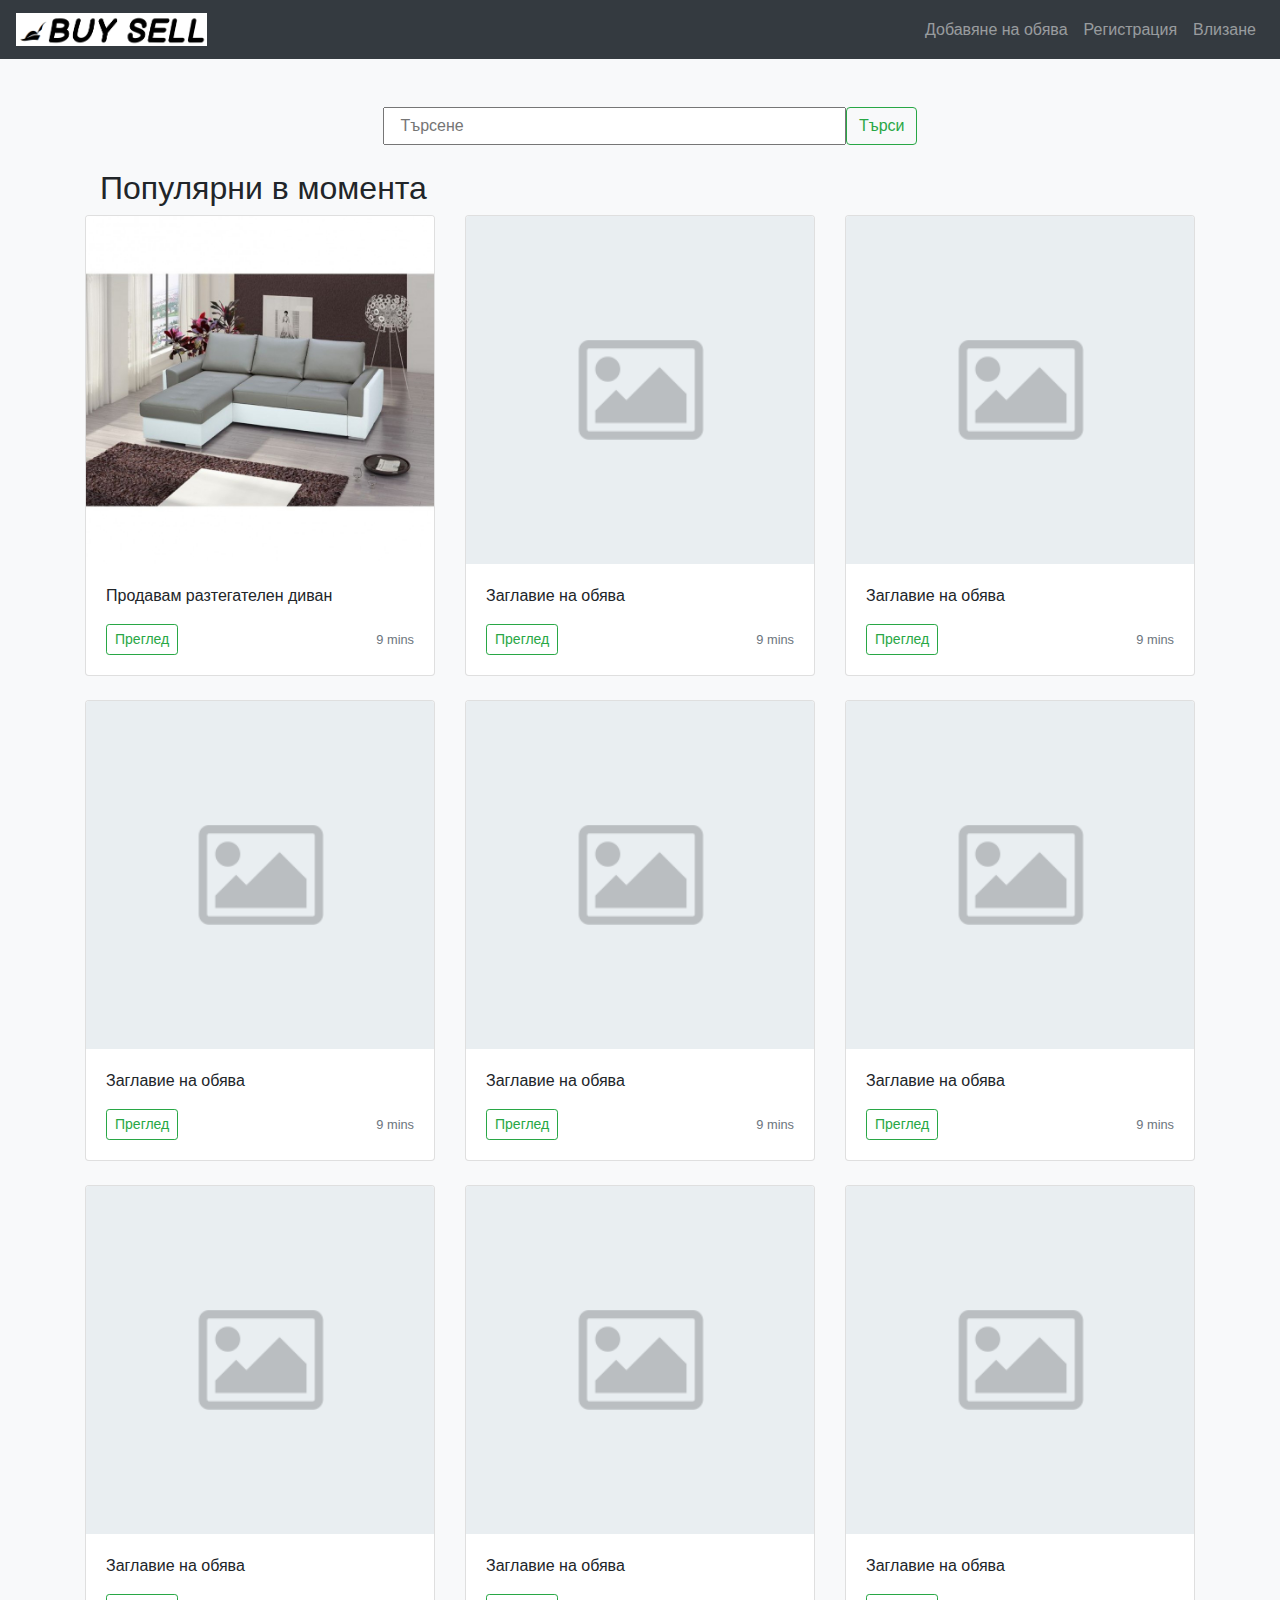
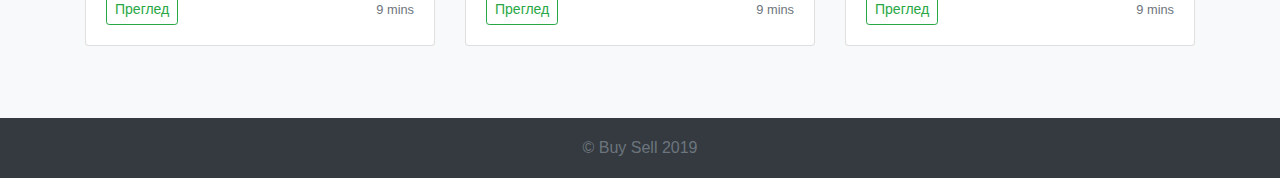
<file: index.html>
<!doctype html>
<html lang="en">

<head>
  <meta charset="utf-8">
  <meta name="viewport" content="width=device-width, initial-scale=1, shrink-to-fit=no">
  <meta name="description" content="">
  <meta name="author" content="">

  <title>Buy Sell</title>

  <!-- Bootstrap core CSS -->
  <link rel="stylesheet" href="https://stackpath.bootstrapcdn.com/bootstrap/4.3.1/css/bootstrap.min.css"
    integrity="sha384-ggOyR0iXCbMQv3Xipma34MD+dH/1fQ784/j6cY/iJTQUOhcWr7x9JvoRxT2MZw1T" crossorigin="anonymous">

  <!-- Custom styles for this template -->
  <link href="css/sticky-footer.css" rel="stylesheet">
</head>

<body>

  <nav class="navbar navbar-expand-lg navbar-dark bg-dark">
    <a class="navbar-brand" href="index.html">
      <img src="img/BuySellLogo.png" width="191" height="33" alt="" class="d-inline-block align-top">
    </a>
    <button class="navbar-toggler" type="button" data-toggle="collapse" data-target="#navbarNav"
      aria-controls="navbarNav" aria-expanded="false" aria-label="Toggle navigation">
      <span class="navbar-toggler-icon"></span>
    </button>
    <div class="collapse navbar-collapse" id="navbarNav">
      <ul class="navbar-nav ml-auto">
        <li class="nav-item">
          <a class="nav-link" href="#">
            <div data-toggle="modal" data-target="#exampleModal">Добавяне на обява</div>
          </a>
        </li>
        <li class="nav-item">
          <a class="nav-link" href="register.html">Регистрация</a>
        </li>
        <li class="nav-item">
          <a class="nav-link" href="#">
            <div data-toggle="modal" data-target="#exampleModal">Влизане</div>
          </a>
        </li>

        <div class="modal fade" id="exampleModal" tabindex="-1" role="dialog" aria-labelledby="exampleModalLabel"
          aria-hidden="true">

          <div class="modal-dialog" role="document">
            <div class="modal-content">
              <div class="modal-header">
                <h5 class="modal-title" id="exampleModalLabel">Вписване</h5>
                <button type="button" class="close" data-dismiss="modal" aria-label="Close">
                  <span aria-hidden="true">&times;</span>
                </button>
              </div>
              <div class="modal-body">
                <form>
                  <div class="form-group">
                    <label for="exampleInputEmail1">Имейл адрес</label>
                    <input type="email" class="form-control" id="exampleInputEmail1" aria-describedby="emailHelp"
                      placeholder="Имейл адрес">
                  </div>
                  <div class="form-group">
                    <label for="exampleInputPassword1">Парола</label>
                    <input type="password" class="form-control" id="exampleInputPassword1" placeholder="Парола">
                  </div>
                </form>
              </div>
              <div class="modal-footer">
                <a href="index_registered.html"><button type="button" class="btn btn-success">Вписване</button></a>
                <button type="button" class="btn btn-secondary" data-dismiss="modal">Затвори</button>
              </div>
            </div>
          </div>

        </div>
      </ul>
    </div>
  </nav>

  <main role="main">

    <div class="album py-5 bg-light">
      <div class="container">
        <div class="row mx-auto">
          <div class="mx-auto"> </div>
          <input class="col-lg-5" placeholder="Търсене">
          <button class="btn btn-outline-success my-2 my-sm-0" type="submit">Търси</button>
          <div class="col-lg-3"> </div>
        </div>

        <section class="text-left">
          <div class="container mt-4">
            <h2>Популярни в момента</h2>
          </div>
        </section>

        <div class="row">
          <div class="col-md-4">
            <div class="card mb-4 box-shadow">
              <a href="preview.html"><img class="card-img-top" src="img/sofa.jpg" alt="Card image cap"></a>
              <div class="card-body">
                <p class="card-text">Продавам разтегателен диван</p>
                <div class="d-flex justify-content-between align-items-center">
                  <div class="btn-group">

                    <a href="preview.html"><button type="button"
                        class="btn btn-sm btn-outline-success">Преглед</button></a>
                  </div>
                  <small class="text-muted">9 mins</small>
                </div>
              </div>
            </div>
          </div>
          <div class="col-md-4">
            <div class="card mb-4 box-shadow">
              <img class="card-img-top" src="img/ImagePlaceholder.png" alt="Card image cap">
              <div class="card-body">
                <p class="card-text">Заглавие на обява</p>
                <div class="d-flex justify-content-between align-items-center">
                  <div class="btn-group">

                    <button type="button" class="btn btn-sm btn-outline-success">Преглед</button>
                  </div>
                  <small class="text-muted">9 mins</small>
                </div>
              </div>
            </div>
          </div>
          <div class="col-md-4">
            <div class="card mb-4 box-shadow">
              <img class="card-img-top" src="img/ImagePlaceholder.png" alt="Card image cap">
              <div class="card-body">
                <p class="card-text">Заглавие на обява</p>
                <div class="d-flex justify-content-between align-items-center">
                  <div class="btn-group">

                    <button type="button" class="btn btn-sm btn-outline-success">Преглед</button>
                  </div>
                  <small class="text-muted">9 mins</small>
                </div>
              </div>
            </div>
          </div>

          <div class="col-md-4">
            <div class="card mb-4 box-shadow">
              <img class="card-img-top" src="img/ImagePlaceholder.png" alt="Card image cap">
              <div class="card-body">
                <p class="card-text">Заглавие на обява</p>
                <div class="d-flex justify-content-between align-items-center">
                  <div class="btn-group">

                    <button type="button" class="btn btn-sm btn-outline-success">Преглед</button>
                  </div>
                  <small class="text-muted">9 mins</small>
                </div>
              </div>
            </div>
          </div>
          <div class="col-md-4">
            <div class="card mb-4 box-shadow">
              <img class="card-img-top" src="img/ImagePlaceholder.png" alt="Card image cap">
              <div class="card-body">
                <p class="card-text">Заглавие на обява</p>
                <div class="d-flex justify-content-between align-items-center">
                  <div class="btn-group">

                    <button type="button" class="btn btn-sm btn-outline-success">Преглед</button>
                  </div>
                  <small class="text-muted">9 mins</small>
                </div>
              </div>
            </div>
          </div>
          <div class="col-md-4">
            <div class="card mb-4 box-shadow">
              <img class="card-img-top" src="img/ImagePlaceholder.png" alt="Card image cap">
              <div class="card-body">
                <p class="card-text">Заглавие на обява</p>
                <div class="d-flex justify-content-between align-items-center">
                  <div class="btn-group">

                    <button type="button" class="btn btn-sm btn-outline-success">Преглед</button>
                  </div>
                  <small class="text-muted">9 mins</small>
                </div>
              </div>
            </div>
          </div>

          <div class="col-md-4">
            <div class="card mb-4 box-shadow">
              <img class="card-img-top" src="img/ImagePlaceholder.png" alt="Card image cap">
              <div class="card-body">
                <p class="card-text">Заглавие на обява</p>
                <div class="d-flex justify-content-between align-items-center">
                  <div class="btn-group">

                    <button type="button" class="btn btn-sm btn-outline-success">Преглед</button>
                  </div>
                  <small class="text-muted">9 mins</small>
                </div>
              </div>
            </div>
          </div>
          <div class="col-md-4">
            <div class="card mb-4 box-shadow">
              <img class="card-img-top" src="img/ImagePlaceholder.png" alt="Card image cap">
              <div class="card-body">
                <p class="card-text">Заглавие на обява</p>
                <div class="d-flex justify-content-between align-items-center">
                  <div class="btn-group">

                    <button type="button" class="btn btn-sm btn-outline-success">Преглед</button>
                  </div>
                  <small class="text-muted">9 mins</small>
                </div>
              </div>
            </div>
          </div>
          <div class="col-md-4">
            <div class="card mb-4 box-shadow">
              <img class="card-img-top" src="img/ImagePlaceholder.png" alt="Card image cap">
              <div class="card-body">
                <p class="card-text">Заглавие на обява</p>
                <div class="d-flex justify-content-between align-items-center">
                  <div class="btn-group">

                    <button type="button" class="btn btn-sm btn-outline-success">Преглед</button>
                  </div>
                  <small class="text-muted">9 mins</small>
                </div>
              </div>
            </div>
          </div>
        </div>
      </div>
    </div>

  </main>

  <footer class="footer bg-dark">
    <div class="container text-center">
      <span class="text-muted">&copy; Buy Sell 2019</span>
    </div>
  </footer>

  <!-- Optional JavaScript -->
  <!-- jQuery first, then Popper.js, then Bootstrap JS -->
  <script src="https://code.jquery.com/jquery-3.3.1.slim.min.js"
    integrity="sha384-q8i/X+965DzO0rT7abK41JStQIAqVgRVzpbzo5smXKp4YfRvH+8abtTE1Pi6jizo"
    crossorigin="anonymous"></script>
  <script src="https://cdnjs.cloudflare.com/ajax/libs/popper.js/1.14.7/umd/popper.min.js"
    integrity="sha384-UO2eT0CpHqdSJQ6hJty5KVphtPhzWj9WO1clHTMGa3JDZwrnQq4sF86dIHNDz0W1"
    crossorigin="anonymous"></script>
  <script src="https://stackpath.bootstrapcdn.com/bootstrap/4.3.1/js/bootstrap.min.js"
    integrity="sha384-JjSmVgyd0p3pXB1rRibZUAYoIIy6OrQ6VrjIEaFf/nJGzIxFDsf4x0xIM+B07jRM"
    crossorigin="anonymous"></script>
</body>

</html>
</file>
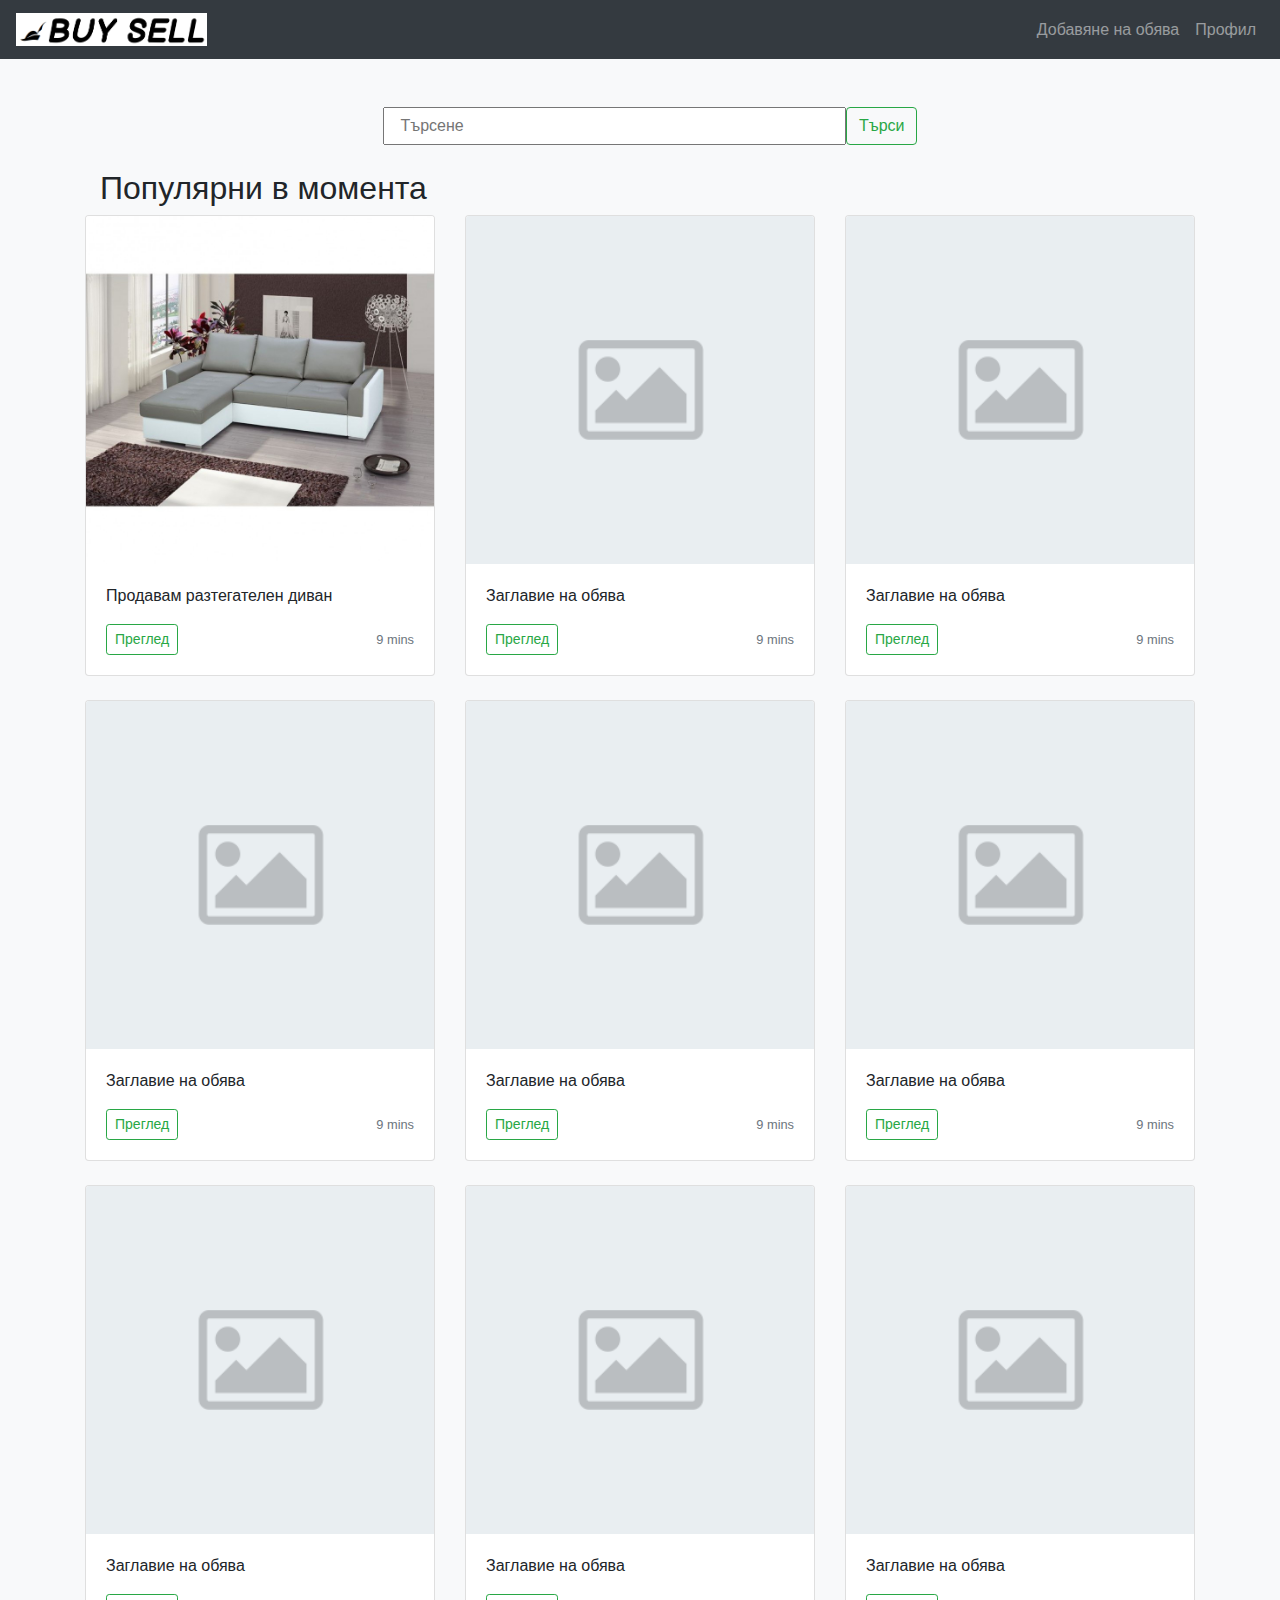
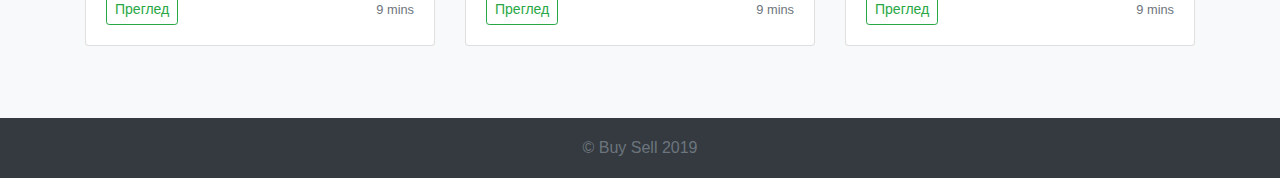
<file: html_registered.html>
<!doctype html>
<html lang="en">

<head>
  <meta charset="utf-8">
  <meta name="viewport" content="width=device-width, initial-scale=1, shrink-to-fit=no">
  <meta name="description" content="">
  <meta name="author" content="">

  <title>Buy Sell</title>

  <!-- Bootstrap core CSS -->
  <link rel="stylesheet" href="https://stackpath.bootstrapcdn.com/bootstrap/4.3.1/css/bootstrap.min.css"
    integrity="sha384-ggOyR0iXCbMQv3Xipma34MD+dH/1fQ784/j6cY/iJTQUOhcWr7x9JvoRxT2MZw1T" crossorigin="anonymous">

  <!-- Custom styles for this template -->
  <link href="css/sticky-footer.css" rel="stylesheet">
</head>

<body>

  <nav class="navbar navbar-expand-lg navbar-dark bg-dark">
    <a class="navbar-brand" href="index.html">
      <img src="img/BuySellLogo.png" width="191" height="33" alt="" class="d-inline-block align-top">
    </a>
    <button class="navbar-toggler" type="button" data-toggle="collapse" data-target="#navbarNav"
      aria-controls="navbarNav" aria-expanded="false" aria-label="Toggle navigation">
      <span class="navbar-toggler-icon"></span>
    </button>
    <div class="collapse navbar-collapse" id="navbarNav">
      <ul class="navbar-nav ml-auto">
        <li class="nav-item">
          <a class="nav-link" href="add_ad.html">
            Добавяне на обява
          </a>
        </li>
        <li class="nav-item">
                <a class="nav-link" href="#">
                  Профил
                </a>
              </li>
      </ul>
    </div>
  </nav>

  <main role="main">

    <div class="album py-5 bg-light">
      <div class="container">
        <div class="row mx-auto">
          <div class="mx-auto"> </div>
          <input class="col-lg-5" placeholder="Търсене">
          <button class="btn btn-outline-success my-2 my-sm-0" type="submit">Търси</button>
          <div class="col-lg-3"> </div>
        </div>

        <section class="text-left">
          <div class="container mt-4">
            <h2>Популярни в момента</h2>
          </div>
        </section>

        <div class="row">
          <div class="col-md-4">
            <div class="card mb-4 box-shadow">
              <a href="preview.html"><img class="card-img-top" src="img/sofa.jpg" alt="Card image cap"></a>
              <div class="card-body">
                <p class="card-text">Продавам разтегателен диван</p>
                <div class="d-flex justify-content-between align-items-center">
                  <div class="btn-group">

                    <a href="preview.html"><button type="button"
                        class="btn btn-sm btn-outline-success">Преглед</button></a>
                  </div>
                  <small class="text-muted">9 mins</small>
                </div>
              </div>
            </div>
          </div>
          <div class="col-md-4">
            <div class="card mb-4 box-shadow">
              <img class="card-img-top" src="img/ImagePlaceholder.png" alt="Card image cap">
              <div class="card-body">
                <p class="card-text">Заглавие на обява</p>
                <div class="d-flex justify-content-between align-items-center">
                  <div class="btn-group">

                    <button type="button" class="btn btn-sm btn-outline-success">Преглед</button>
                  </div>
                  <small class="text-muted">9 mins</small>
                </div>
              </div>
            </div>
          </div>
          <div class="col-md-4">
            <div class="card mb-4 box-shadow">
              <img class="card-img-top" src="img/ImagePlaceholder.png" alt="Card image cap">
              <div class="card-body">
                <p class="card-text">Заглавие на обява</p>
                <div class="d-flex justify-content-between align-items-center">
                  <div class="btn-group">

                    <button type="button" class="btn btn-sm btn-outline-success">Преглед</button>
                  </div>
                  <small class="text-muted">9 mins</small>
                </div>
              </div>
            </div>
          </div>

          <div class="col-md-4">
            <div class="card mb-4 box-shadow">
              <img class="card-img-top" src="img/ImagePlaceholder.png" alt="Card image cap">
              <div class="card-body">
                <p class="card-text">Заглавие на обява</p>
                <div class="d-flex justify-content-between align-items-center">
                  <div class="btn-group">

                    <button type="button" class="btn btn-sm btn-outline-success">Преглед</button>
                  </div>
                  <small class="text-muted">9 mins</small>
                </div>
              </div>
            </div>
          </div>
          <div class="col-md-4">
            <div class="card mb-4 box-shadow">
              <img class="card-img-top" src="img/ImagePlaceholder.png" alt="Card image cap">
              <div class="card-body">
                <p class="card-text">Заглавие на обява</p>
                <div class="d-flex justify-content-between align-items-center">
                  <div class="btn-group">

                    <button type="button" class="btn btn-sm btn-outline-success">Преглед</button>
                  </div>
                  <small class="text-muted">9 mins</small>
                </div>
              </div>
            </div>
          </div>
          <div class="col-md-4">
            <div class="card mb-4 box-shadow">
              <img class="card-img-top" src="img/ImagePlaceholder.png" alt="Card image cap">
              <div class="card-body">
                <p class="card-text">Заглавие на обява</p>
                <div class="d-flex justify-content-between align-items-center">
                  <div class="btn-group">

                    <button type="button" class="btn btn-sm btn-outline-success">Преглед</button>
                  </div>
                  <small class="text-muted">9 mins</small>
                </div>
              </div>
            </div>
          </div>

          <div class="col-md-4">
            <div class="card mb-4 box-shadow">
              <img class="card-img-top" src="img/ImagePlaceholder.png" alt="Card image cap">
              <div class="card-body">
                <p class="card-text">Заглавие на обява</p>
                <div class="d-flex justify-content-between align-items-center">
                  <div class="btn-group">

                    <button type="button" class="btn btn-sm btn-outline-success">Преглед</button>
                  </div>
                  <small class="text-muted">9 mins</small>
                </div>
              </div>
            </div>
          </div>
          <div class="col-md-4">
            <div class="card mb-4 box-shadow">
              <img class="card-img-top" src="img/ImagePlaceholder.png" alt="Card image cap">
              <div class="card-body">
                <p class="card-text">Заглавие на обява</p>
                <div class="d-flex justify-content-between align-items-center">
                  <div class="btn-group">

                    <button type="button" class="btn btn-sm btn-outline-success">Преглед</button>
                  </div>
                  <small class="text-muted">9 mins</small>
                </div>
              </div>
            </div>
          </div>
          <div class="col-md-4">
            <div class="card mb-4 box-shadow">
              <img class="card-img-top" src="img/ImagePlaceholder.png" alt="Card image cap">
              <div class="card-body">
                <p class="card-text">Заглавие на обява</p>
                <div class="d-flex justify-content-between align-items-center">
                  <div class="btn-group">

                    <button type="button" class="btn btn-sm btn-outline-success">Преглед</button>
                  </div>
                  <small class="text-muted">9 mins</small>
                </div>
              </div>
            </div>
          </div>
        </div>
      </div>
    </div>

  </main>

  <footer class="footer bg-dark">
    <div class="container text-center">
      <span class="text-muted">&copy; Buy Sell 2019</span>
    </div>
  </footer>

  <!-- Optional JavaScript -->
  <!-- jQuery first, then Popper.js, then Bootstrap JS -->
  <script src="https://code.jquery.com/jquery-3.3.1.slim.min.js"
    integrity="sha384-q8i/X+965DzO0rT7abK41JStQIAqVgRVzpbzo5smXKp4YfRvH+8abtTE1Pi6jizo"
    crossorigin="anonymous"></script>
  <script src="https://cdnjs.cloudflare.com/ajax/libs/popper.js/1.14.7/umd/popper.min.js"
    integrity="sha384-UO2eT0CpHqdSJQ6hJty5KVphtPhzWj9WO1clHTMGa3JDZwrnQq4sF86dIHNDz0W1"
    crossorigin="anonymous"></script>
  <script src="https://stackpath.bootstrapcdn.com/bootstrap/4.3.1/js/bootstrap.min.js"
    integrity="sha384-JjSmVgyd0p3pXB1rRibZUAYoIIy6OrQ6VrjIEaFf/nJGzIxFDsf4x0xIM+B07jRM"
    crossorigin="anonymous"></script>
</body>

</html>
</file>
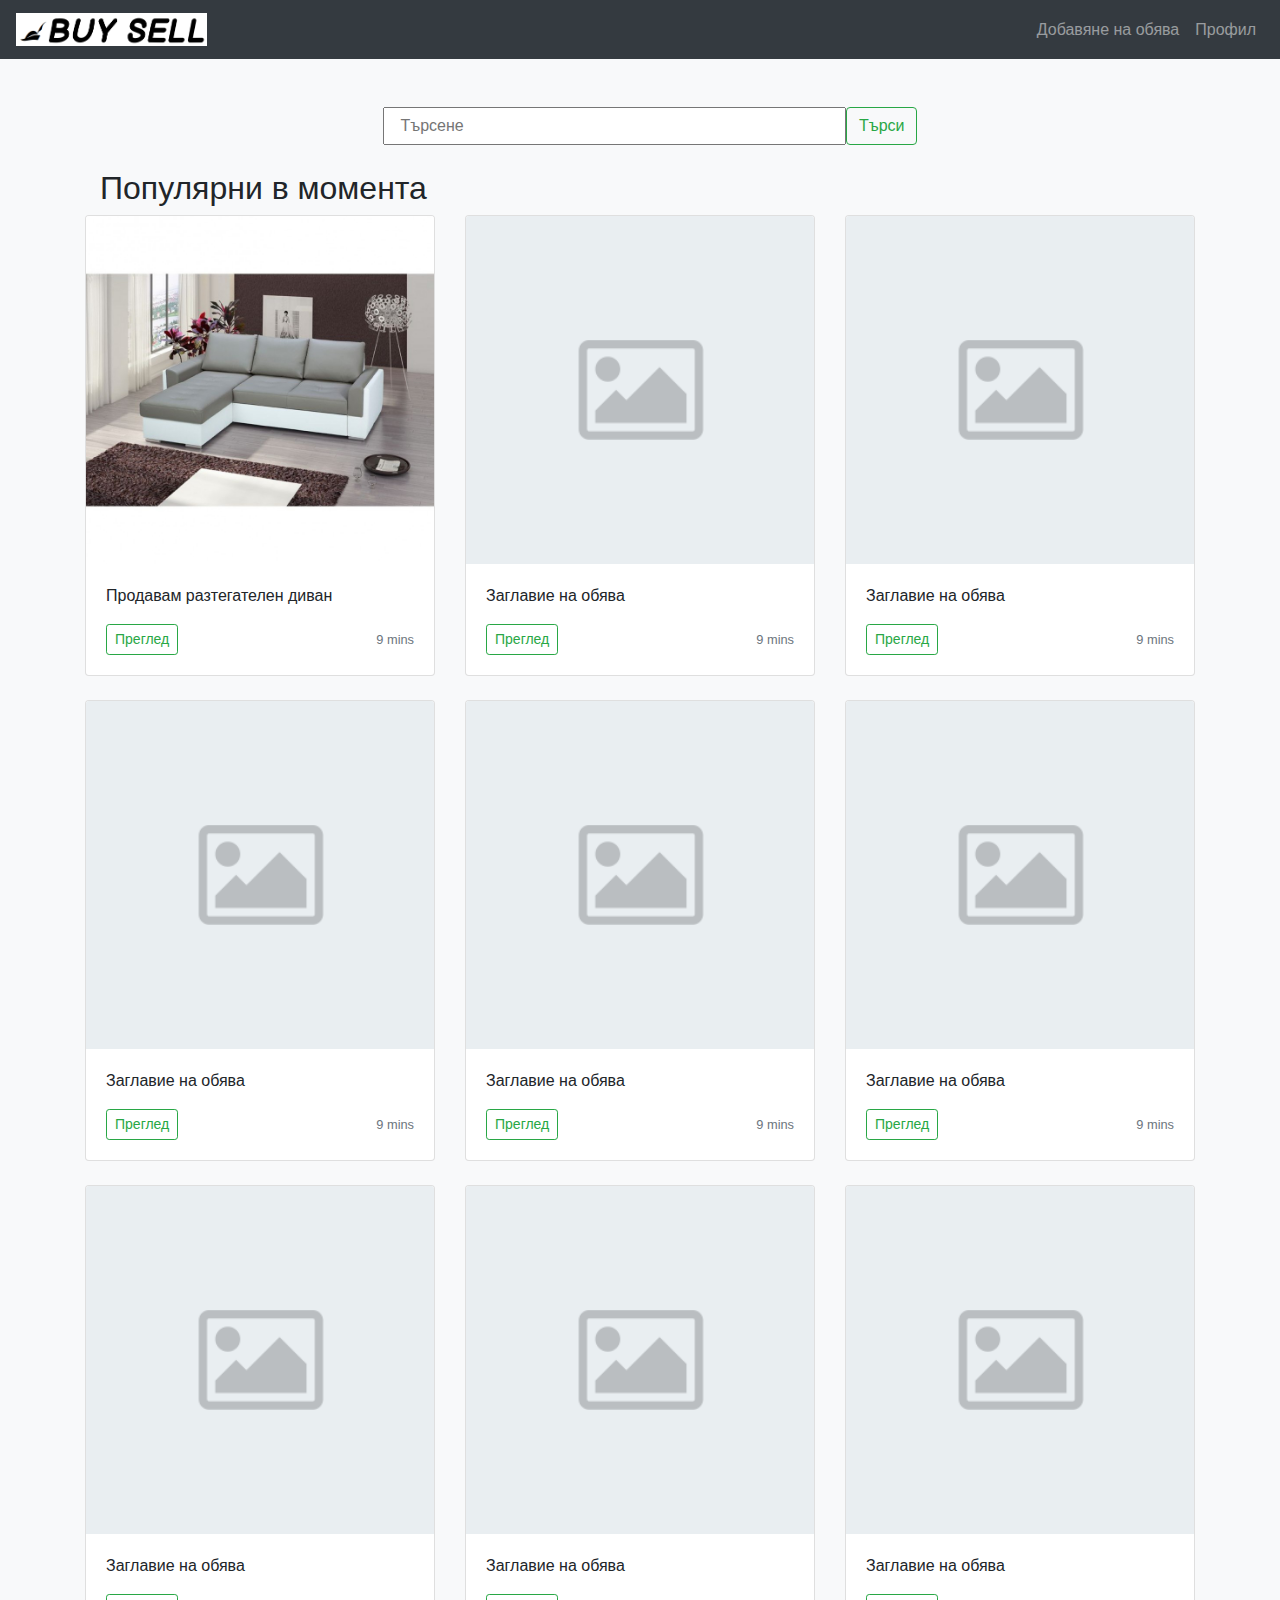
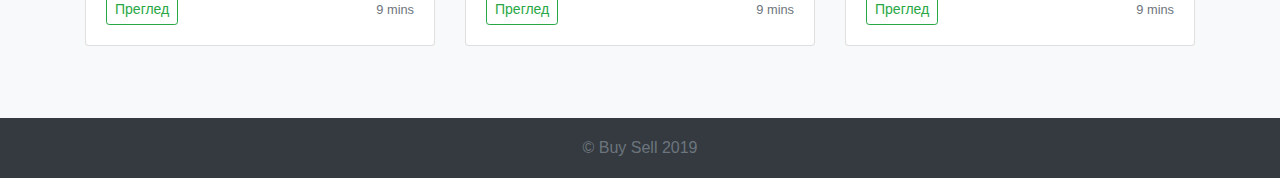
<file: index_registered.html>
<!doctype html>
<html lang="en">

<head>
  <meta charset="utf-8">
  <meta name="viewport" content="width=device-width, initial-scale=1, shrink-to-fit=no">
  <meta name="description" content="">
  <meta name="author" content="">

  <title>Buy Sell</title>

  <!-- Bootstrap core CSS -->
  <link rel="stylesheet" href="https://stackpath.bootstrapcdn.com/bootstrap/4.3.1/css/bootstrap.min.css"
    integrity="sha384-ggOyR0iXCbMQv3Xipma34MD+dH/1fQ784/j6cY/iJTQUOhcWr7x9JvoRxT2MZw1T" crossorigin="anonymous">

  <!-- Custom styles for this template -->
  <link href="css/sticky-footer.css" rel="stylesheet">
</head>

<body>

  <nav class="navbar navbar-expand-lg navbar-dark bg-dark">
    <a class="navbar-brand" href="index_registered.html">
      <img src="img/BuySellLogo.png" width="191" height="33" alt="" class="d-inline-block align-top">
    </a>
    <button class="navbar-toggler" type="button" data-toggle="collapse" data-target="#navbarNav"
      aria-controls="navbarNav" aria-expanded="false" aria-label="Toggle navigation">
      <span class="navbar-toggler-icon"></span>
    </button>
    <div class="collapse navbar-collapse" id="navbarNav">
      <ul class="navbar-nav ml-auto">
        <li class="nav-item">
          <a class="nav-link" href="add_ad.html">
            Добавяне на обява
          </a>
        </li>
        <li class="nav-item">
                <a class="nav-link" href="profile.html">
                  Профил
                </a>
              </li>
      </ul>
    </div>
  </nav>

  <main role="main">

    <div class="album py-5 bg-light">
      <div class="container">
        <div class="row mx-auto">
          <div class="mx-auto"> </div>
          <input class="col-lg-5" placeholder="Търсене">
          <button class="btn btn-outline-success my-2 my-sm-0" type="submit">Търси</button>
          <div class="col-lg-3"> </div>
        </div>

        <section class="text-left">
          <div class="container mt-4">
            <h2>Популярни в момента</h2>
          </div>
        </section>

        <div class="row">
          <div class="col-md-4">
            <div class="card mb-4 box-shadow">
              <a href="preview_registered.html"><img class="card-img-top" src="img/sofa.jpg" alt="Card image cap"></a>
              <div class="card-body">
                <p class="card-text">Продавам разтегателен диван</p>
                <div class="d-flex justify-content-between align-items-center">
                  <div class="btn-group">

                    <a href="preview_registered.html"><button type="button"
                        class="btn btn-sm btn-outline-success">Преглед</button></a>
                  </div>
                  <small class="text-muted">9 mins</small>
                </div>
              </div>
            </div>
          </div>
          <div class="col-md-4">
            <div class="card mb-4 box-shadow">
              <img class="card-img-top" src="img/ImagePlaceholder.png" alt="Card image cap">
              <div class="card-body">
                <p class="card-text">Заглавие на обява</p>
                <div class="d-flex justify-content-between align-items-center">
                  <div class="btn-group">

                    <button type="button" class="btn btn-sm btn-outline-success">Преглед</button>
                  </div>
                  <small class="text-muted">9 mins</small>
                </div>
              </div>
            </div>
          </div>
          <div class="col-md-4">
            <div class="card mb-4 box-shadow">
              <img class="card-img-top" src="img/ImagePlaceholder.png" alt="Card image cap">
              <div class="card-body">
                <p class="card-text">Заглавие на обява</p>
                <div class="d-flex justify-content-between align-items-center">
                  <div class="btn-group">

                    <button type="button" class="btn btn-sm btn-outline-success">Преглед</button>
                  </div>
                  <small class="text-muted">9 mins</small>
                </div>
              </div>
            </div>
          </div>

          <div class="col-md-4">
            <div class="card mb-4 box-shadow">
              <img class="card-img-top" src="img/ImagePlaceholder.png" alt="Card image cap">
              <div class="card-body">
                <p class="card-text">Заглавие на обява</p>
                <div class="d-flex justify-content-between align-items-center">
                  <div class="btn-group">

                    <button type="button" class="btn btn-sm btn-outline-success">Преглед</button>
                  </div>
                  <small class="text-muted">9 mins</small>
                </div>
              </div>
            </div>
          </div>
          <div class="col-md-4">
            <div class="card mb-4 box-shadow">
              <img class="card-img-top" src="img/ImagePlaceholder.png" alt="Card image cap">
              <div class="card-body">
                <p class="card-text">Заглавие на обява</p>
                <div class="d-flex justify-content-between align-items-center">
                  <div class="btn-group">

                    <button type="button" class="btn btn-sm btn-outline-success">Преглед</button>
                  </div>
                  <small class="text-muted">9 mins</small>
                </div>
              </div>
            </div>
          </div>
          <div class="col-md-4">
            <div class="card mb-4 box-shadow">
              <img class="card-img-top" src="img/ImagePlaceholder.png" alt="Card image cap">
              <div class="card-body">
                <p class="card-text">Заглавие на обява</p>
                <div class="d-flex justify-content-between align-items-center">
                  <div class="btn-group">

                    <button type="button" class="btn btn-sm btn-outline-success">Преглед</button>
                  </div>
                  <small class="text-muted">9 mins</small>
                </div>
              </div>
            </div>
          </div>

          <div class="col-md-4">
            <div class="card mb-4 box-shadow">
              <img class="card-img-top" src="img/ImagePlaceholder.png" alt="Card image cap">
              <div class="card-body">
                <p class="card-text">Заглавие на обява</p>
                <div class="d-flex justify-content-between align-items-center">
                  <div class="btn-group">

                    <button type="button" class="btn btn-sm btn-outline-success">Преглед</button>
                  </div>
                  <small class="text-muted">9 mins</small>
                </div>
              </div>
            </div>
          </div>
          <div class="col-md-4">
            <div class="card mb-4 box-shadow">
              <img class="card-img-top" src="img/ImagePlaceholder.png" alt="Card image cap">
              <div class="card-body">
                <p class="card-text">Заглавие на обява</p>
                <div class="d-flex justify-content-between align-items-center">
                  <div class="btn-group">

                    <button type="button" class="btn btn-sm btn-outline-success">Преглед</button>
                  </div>
                  <small class="text-muted">9 mins</small>
                </div>
              </div>
            </div>
          </div>
          <div class="col-md-4">
            <div class="card mb-4 box-shadow">
              <img class="card-img-top" src="img/ImagePlaceholder.png" alt="Card image cap">
              <div class="card-body">
                <p class="card-text">Заглавие на обява</p>
                <div class="d-flex justify-content-between align-items-center">
                  <div class="btn-group">

                    <button type="button" class="btn btn-sm btn-outline-success">Преглед</button>
                  </div>
                  <small class="text-muted">9 mins</small>
                </div>
              </div>
            </div>
          </div>
        </div>
      </div>
    </div>

  </main>

  <footer class="footer bg-dark">
    <div class="container text-center">
      <span class="text-muted">&copy; Buy Sell 2019</span>
    </div>
  </footer>

  <!-- Optional JavaScript -->
  <!-- jQuery first, then Popper.js, then Bootstrap JS -->
  <script src="https://code.jquery.com/jquery-3.3.1.slim.min.js"
    integrity="sha384-q8i/X+965DzO0rT7abK41JStQIAqVgRVzpbzo5smXKp4YfRvH+8abtTE1Pi6jizo"
    crossorigin="anonymous"></script>
  <script src="https://cdnjs.cloudflare.com/ajax/libs/popper.js/1.14.7/umd/popper.min.js"
    integrity="sha384-UO2eT0CpHqdSJQ6hJty5KVphtPhzWj9WO1clHTMGa3JDZwrnQq4sF86dIHNDz0W1"
    crossorigin="anonymous"></script>
  <script src="https://stackpath.bootstrapcdn.com/bootstrap/4.3.1/js/bootstrap.min.js"
    integrity="sha384-JjSmVgyd0p3pXB1rRibZUAYoIIy6OrQ6VrjIEaFf/nJGzIxFDsf4x0xIM+B07jRM"
    crossorigin="anonymous"></script>
</body>

</html>
</file>
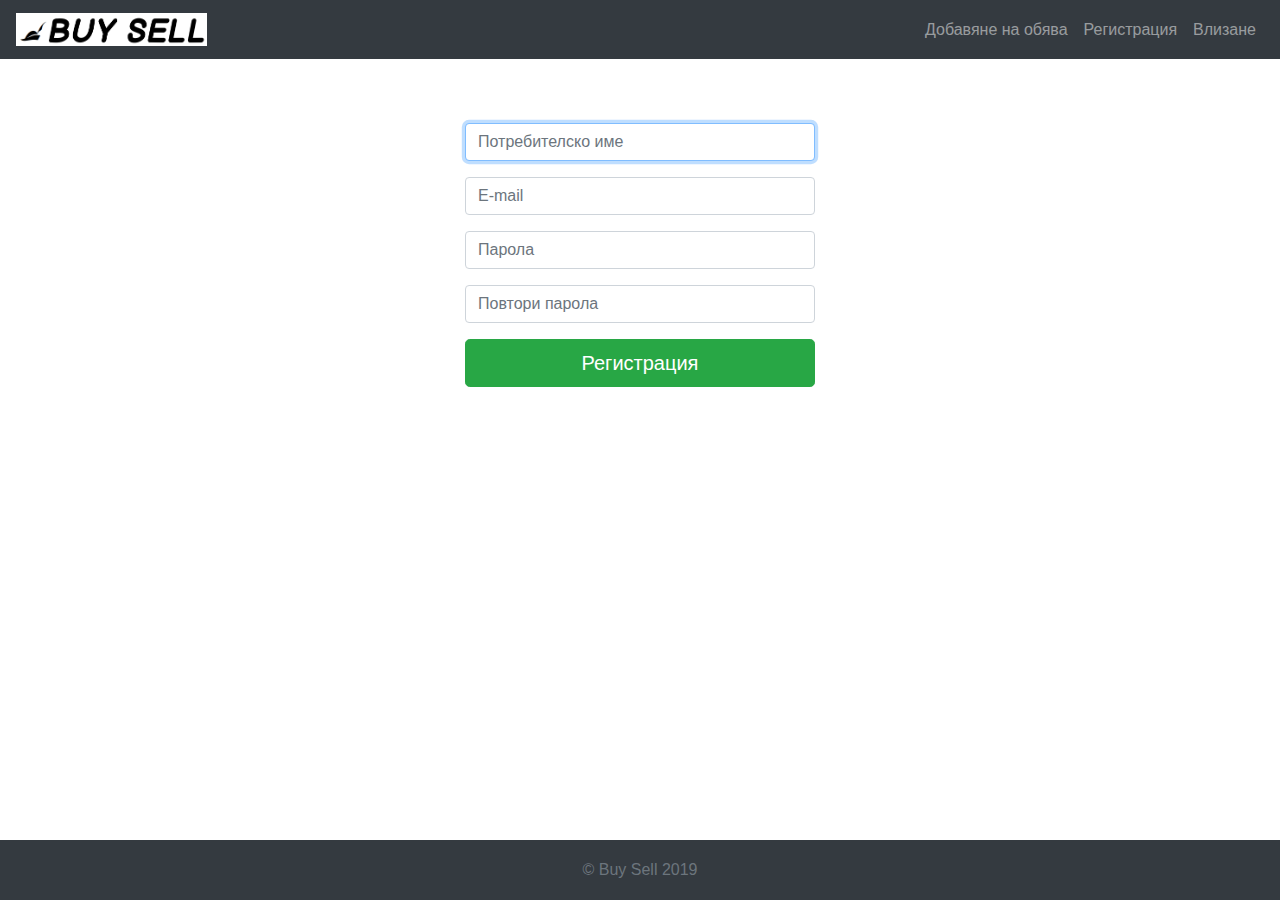
<file: register.html>
<!doctype html>
<html lang="en">

<head>
  <!-- Required meta tags -->
  <meta charset="utf-8">
  <meta name="viewport" content="width=device-width, initial-scale=1, shrink-to-fit=no">

  <!-- Bootstrap CSS -->
  <link rel="stylesheet" href="https://stackpath.bootstrapcdn.com/bootstrap/4.3.1/css/bootstrap.min.css"
    integrity="sha384-ggOyR0iXCbMQv3Xipma34MD+dH/1fQ784/j6cY/iJTQUOhcWr7x9JvoRxT2MZw1T" crossorigin="anonymous">

  <!-- Custom styles -->
  <link href="css/sticky-footer.css" rel="stylesheet">

  <title>Buy Sell - Регистрация</title>
</head>

<body>
  <nav class="navbar navbar-expand-lg navbar-dark bg-dark">
    <a class="navbar-brand" href="index.html">
      <img src="img/BuySellLogo.png" width="191" height="33" alt="" class="d-inline-block align-top">
    </a>
    <button class="navbar-toggler" type="button" data-toggle="collapse" data-target="#navbarNav"
      aria-controls="navbarNav" aria-expanded="false" aria-label="Toggle navigation">
      <span class="navbar-toggler-icon"></span>
    </button>
    <div class="collapse navbar-collapse" id="navbarNav">
      <ul class="navbar-nav ml-auto">
          <a class="nav-link" href="#">
              <div data-toggle="modal" data-target="#exampleModal">Добавяне на обява</div>
            </a>
        <li class="nav-item">
          <a class="nav-link" href="register.html">Регистрация</a>
        </li>
        <li class="nav-item">
          <a class="nav-link" href="#">
            <div data-toggle="modal" data-target="#exampleModal">Влизане</div>
          </a>
        </li>

        <div class="modal fade" id="exampleModal" tabindex="-1" role="dialog" aria-labelledby="exampleModalLabel"
          aria-hidden="true">

          <div class="modal-dialog" role="document">
            <div class="modal-content">
              <div class="modal-header">
                <h5 class="modal-title" id="exampleModalLabel">Вписване</h5>
                <button type="button" class="close" data-dismiss="modal" aria-label="Close">
                  <span aria-hidden="true">&times;</span>
                </button>
              </div>
              <div class="modal-body">
                <form>
                  <div class="form-group">
                    <label for="exampleInputEmail1">Имейл адрес</label>
                    <input type="email" class="form-control" id="exampleInputEmail1" aria-describedby="emailHelp"
                      placeholder="Имейл адрес">
                  </div>
                  <div class="form-group">
                    <label for="exampleInputPassword1">Парола</label>
                    <input type="password" class="form-control" id="exampleInputPassword1" placeholder="Парола">
                  </div>
                </form>
              </div>
              <div class="modal-footer">
                <a href="index_registered.html"><button type="button" class="btn btn-success">Вписване</button></a>
                <button type="button" class="btn btn-secondary" data-dismiss="modal">Затвори</button>
              </div>
            </div>
          </div>

        </div>
      </ul>
    </div>
  </nav>

  <main role="main">
    <div class="container">
      <div class="row mt-5">
        <div class="col-4"></div>
        <form class="form-signin  col-4" action="index_registered.html">
          <input type="text" id="username" class="form-control mt-3" placeholder="Потребителско име" required autofocus>
          <label for="inputPassword" class="sr-only">Password</label>
          <label for="inputEmail" class="sr-only">Email address</label>
          <input type="email" id="inputEmail" class="form-control mt-3" placeholder="E-mail" required>
          <label for="username" class="sr-only">Username</label>
          <input type="password" id="inputPassword" class="form-control mt-3" placeholder="Парола" required>
          <label for="repeatPassword" class="sr-only">Password</label>
          <input type="password" id="repeatPassword" class="form-control mt-3" placeholder="Повтори парола" required>
          <button class="btn btn-lg btn-success btn-block mt-3" type="submit">Регистрация</button>
        </form>
      </div>
    </div>
  </main>


  <footer class="footer bg-dark">
    <div class="container text-center">
      <span class="text-muted">&copy; Buy Sell 2019</span>
    </div>
  </footer>

  <!-- Optional JavaScript -->
  <!-- jQuery first, then Popper.js, then Bootstrap JS -->
  <script src="https://code.jquery.com/jquery-3.3.1.slim.min.js"
    integrity="sha384-q8i/X+965DzO0rT7abK41JStQIAqVgRVzpbzo5smXKp4YfRvH+8abtTE1Pi6jizo"
    crossorigin="anonymous"></script>
  <script src="https://cdnjs.cloudflare.com/ajax/libs/popper.js/1.14.7/umd/popper.min.js"
    integrity="sha384-UO2eT0CpHqdSJQ6hJty5KVphtPhzWj9WO1clHTMGa3JDZwrnQq4sF86dIHNDz0W1"
    crossorigin="anonymous"></script>
  <script src="https://stackpath.bootstrapcdn.com/bootstrap/4.3.1/js/bootstrap.min.js"
    integrity="sha384-JjSmVgyd0p3pXB1rRibZUAYoIIy6OrQ6VrjIEaFf/nJGzIxFDsf4x0xIM+B07jRM"
    crossorigin="anonymous"></script>

</body>

</html>
</file>
<file: css/sticky-footer.css>
html {
  position: relative;
  min-height: 100%;
}
body {
  margin-bottom: 60px; /* Margin bottom by footer height */
}
.footer {
  position: absolute;
  bottom: 0;
  width: 100%;
  height: 60px; /* Set the fixed height of the footer here */
  line-height: 60px; /* Vertically center the text there */
  background-color: #f5f5f5;
}
</file>
